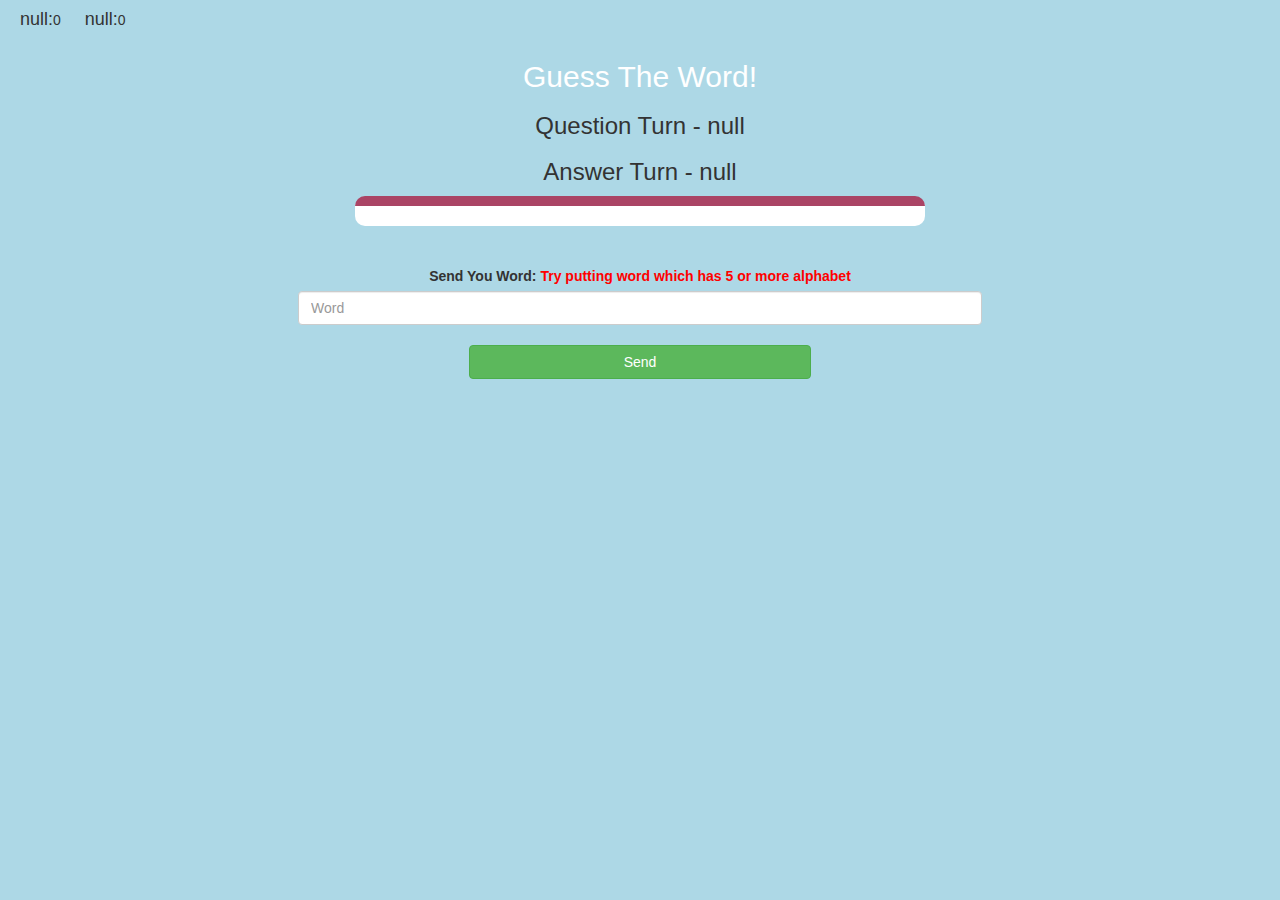
<file: game_page.html>
<!DOCTYPE html>
<html>
<head>
	<title>Guess The Word</title>

<meta name="viewport" content="width=device-width, initial-scale=1">
<link rel="stylesheet" href="https://maxcdn.bootstrapcdn.com/bootstrap/3.4.0/css/bootstrap.min.css">
<script src="https://ajax.googleapis.com/ajax/libs/jquery/3.4.1/jquery.min.js"></script>
<script src="https://maxcdn.bootstrapcdn.com/bootstrap/3.4.0/js/bootstrap.min.js"></script>

<link rel="stylesheet" type="text/css" href="game.css">
</head>
<body>
<h4 id="player1_name"></h4><span id="player1_score"></span>
<h4 id="player2_name"></h4><span id="player2_score"></span>

<div class="container">

	<center>
		<h2 style="color: white;">Guess The Word!</h2>
        <h3 id="player_question"></h3>
        <h3 id="player_answer"></h3>
        <div id="output"class="col-lg-6"></div>


		<br>
		<br>

		<label>Send You Word: <b style="color: red">Try putting word which has 5 or more alphabet</b></label>

		<br>
        <input type="text" id="word" class="form-control" placeholder="Word">
        <br>
        <button onclick="send();" class="btn btn-success" style="width:30%">Send</button>

	</center>
</div>

<script src="game_page.js"></script>
</body>
</html>
</file>
<file: game.css>
body
{
	background:lightblue
}

	.login_div1 , .login_div2
	{
		background: white;
		padding: 10px;
		float: none;
		border-radius: 15px;
		margin-bottom:50px;
	}


#player1_name , #player2_name
{
	display: inline-block;
	margin-left: 20px;

}
#word
{
	width: 60%;
}
#word_display
{
	letter-spacing: 5px;
}
#output
{
background: white;
border-radius: 10px;
border-top: 10px solid #AA4465;
padding: 10px;
float: none;
text-align: left;
}
#login{
	width:20%;

	background-color: wheat;
	font-family: 'Jomhuria', cursive;
	font-size: 30px;

}
</file>
